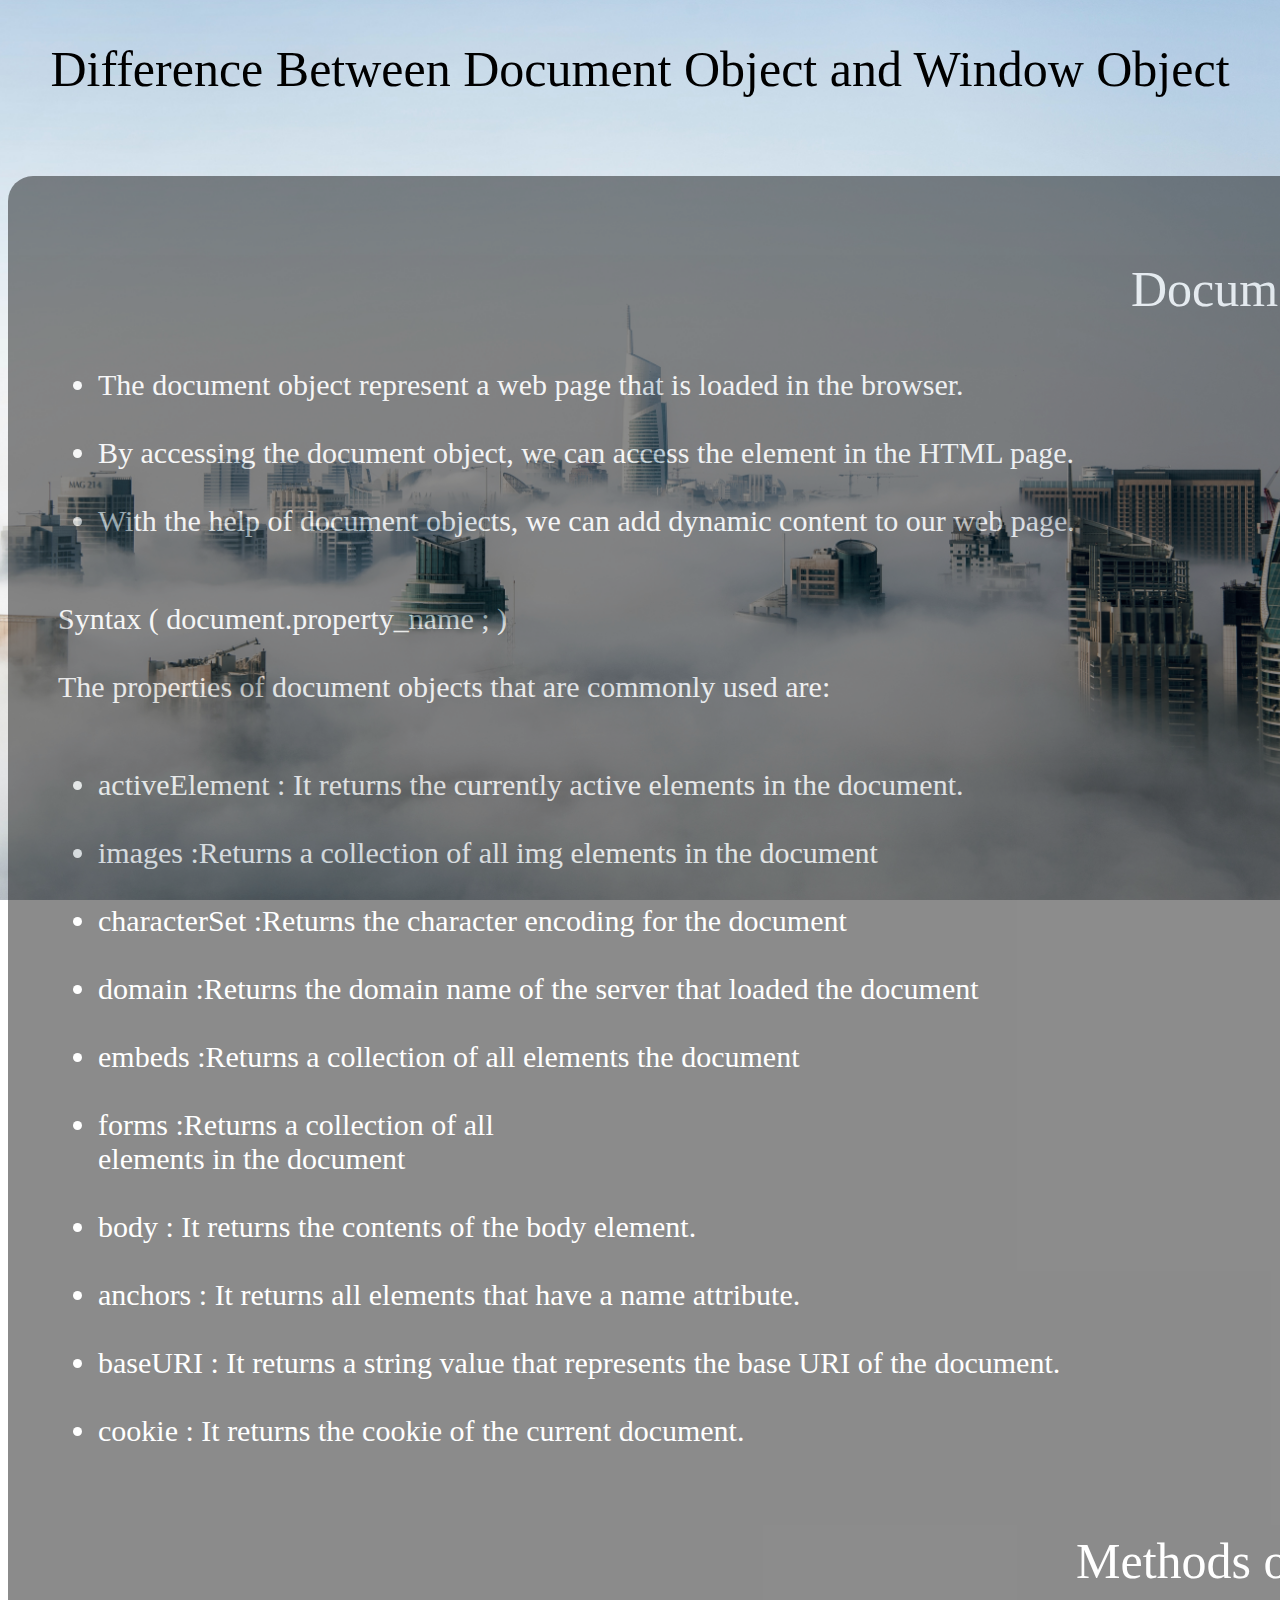
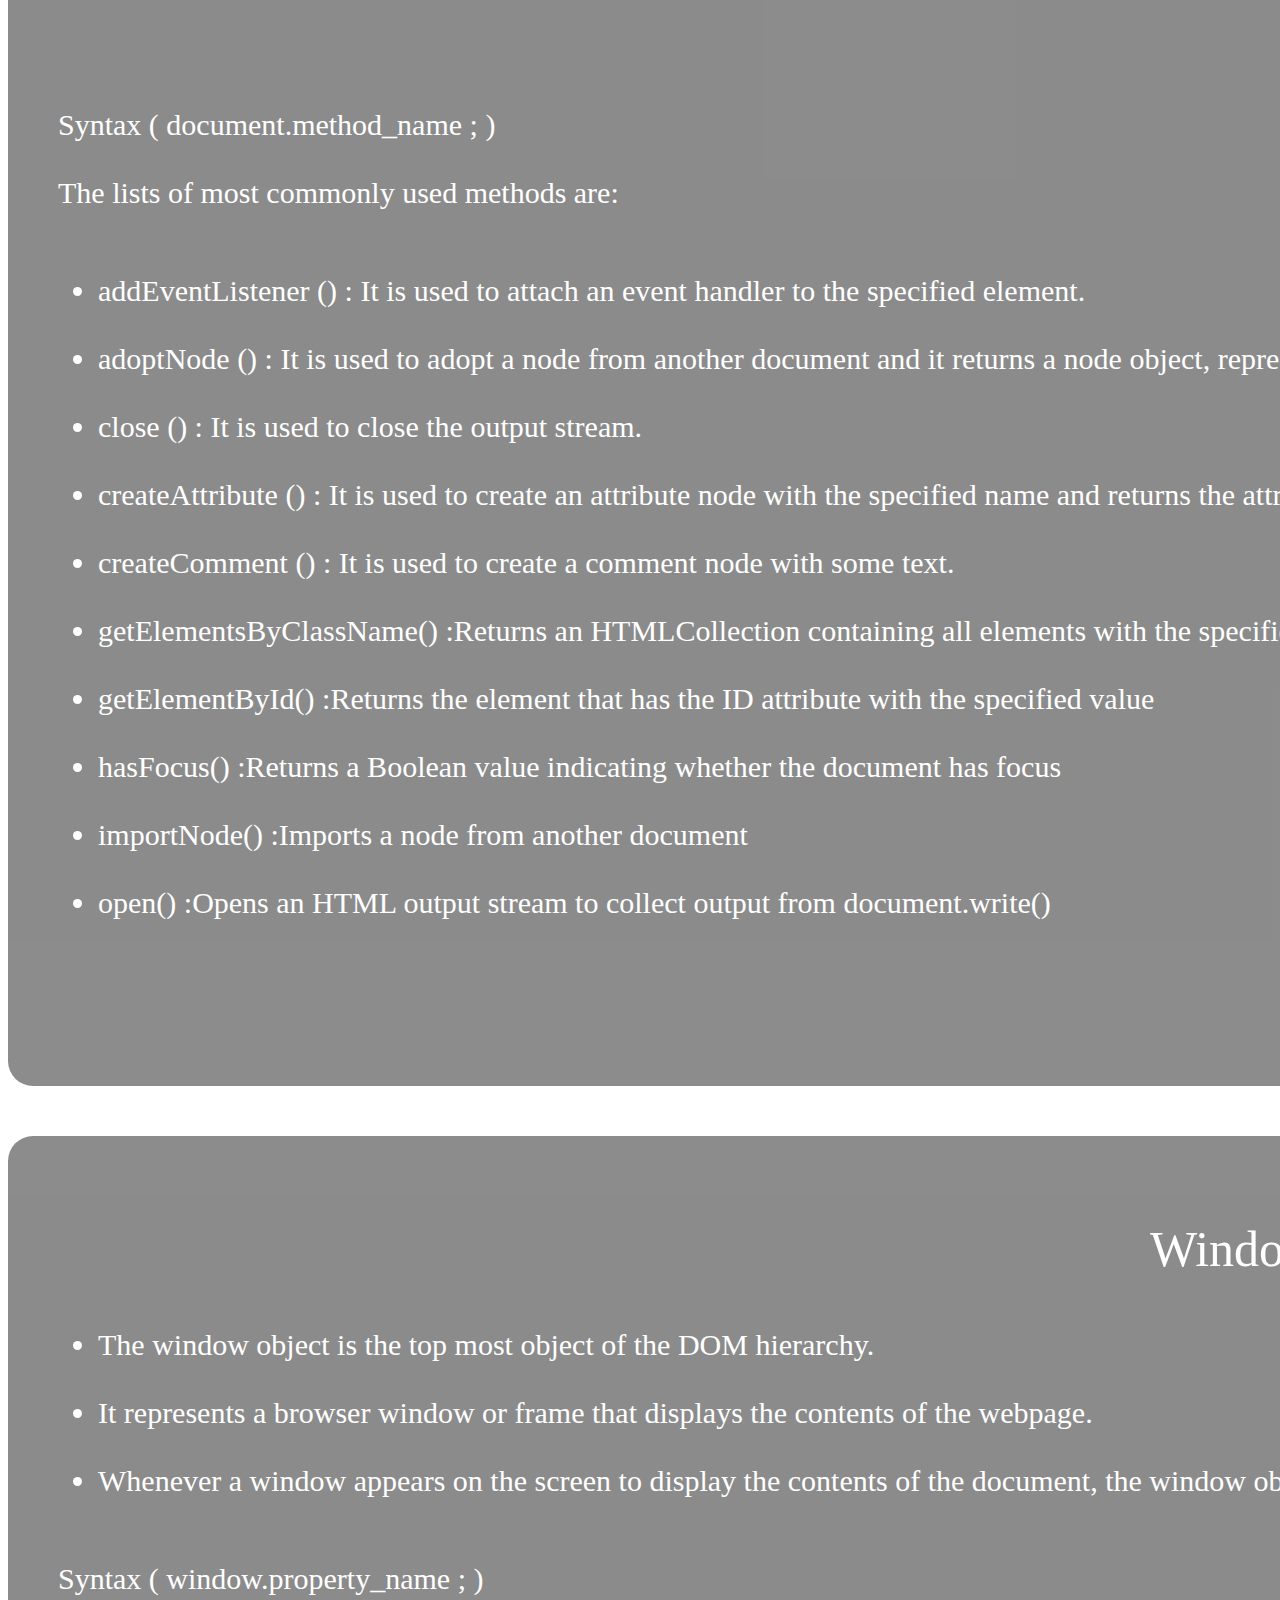
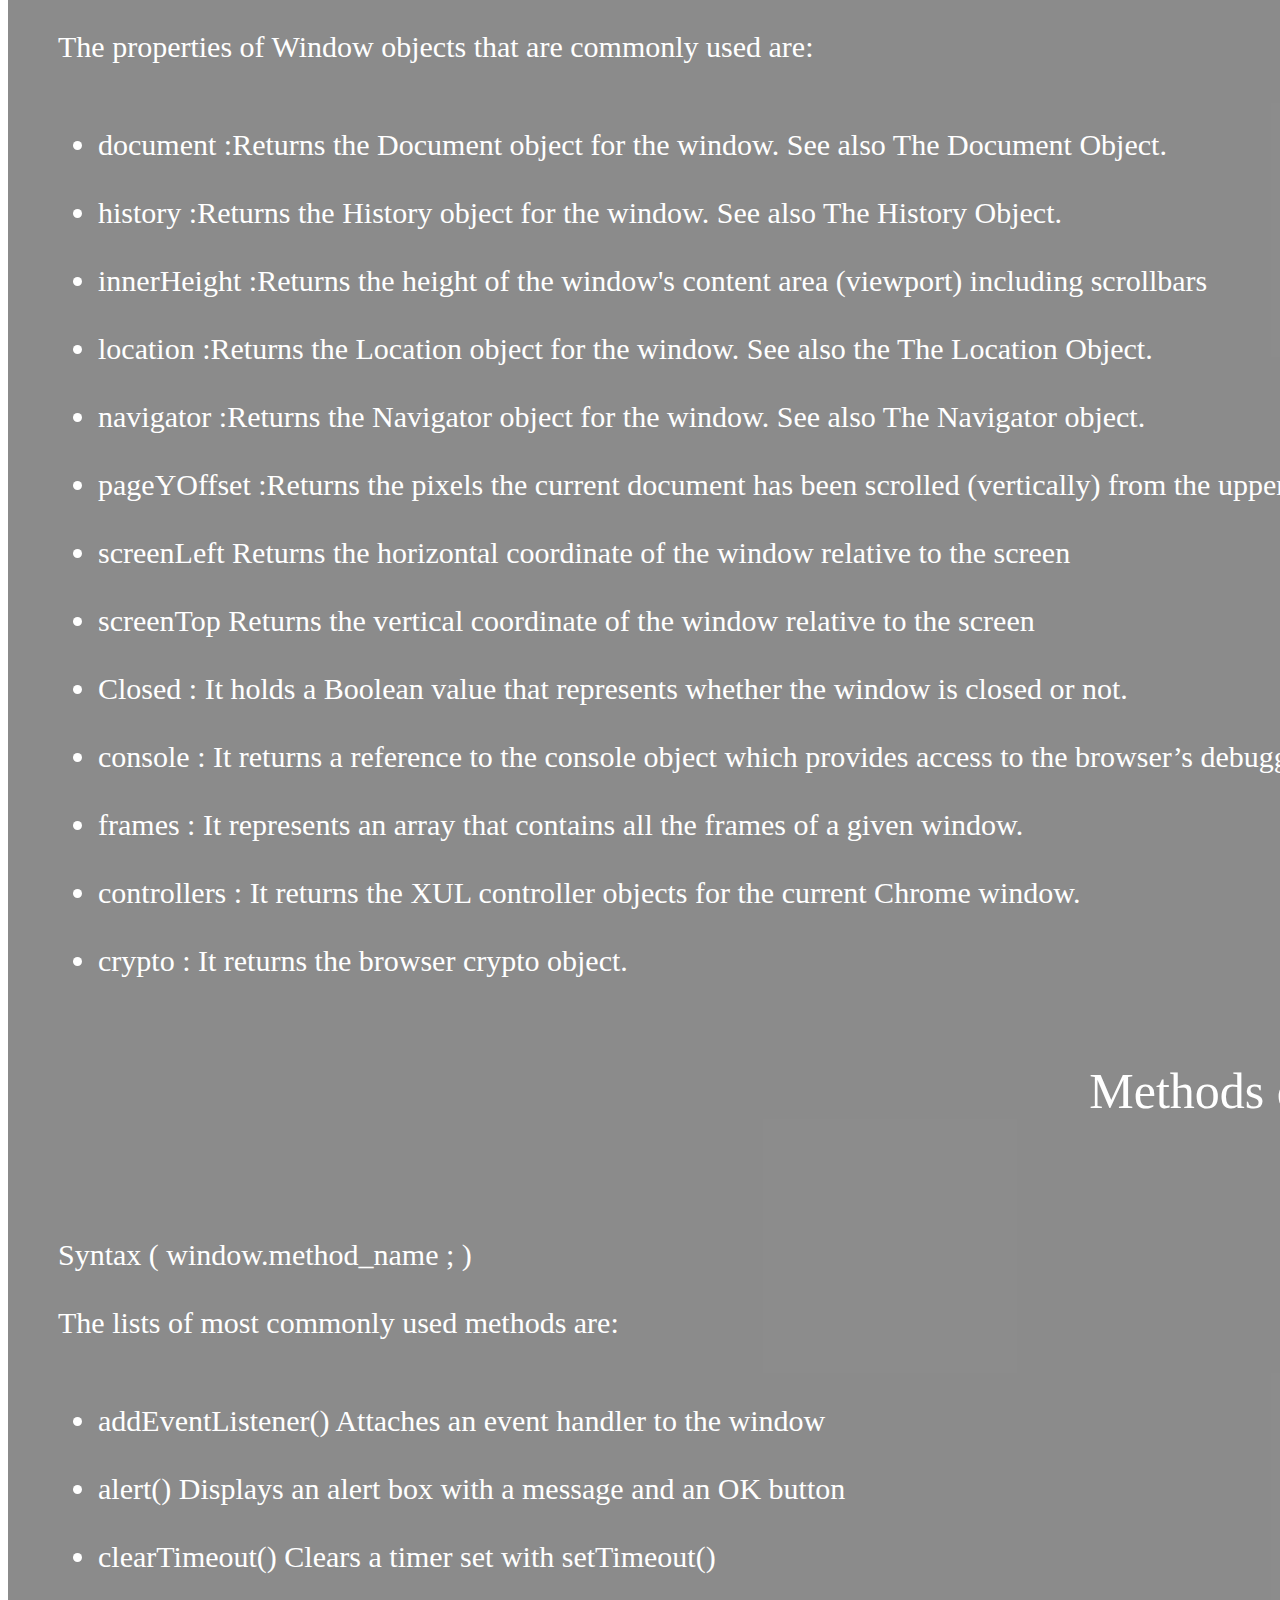
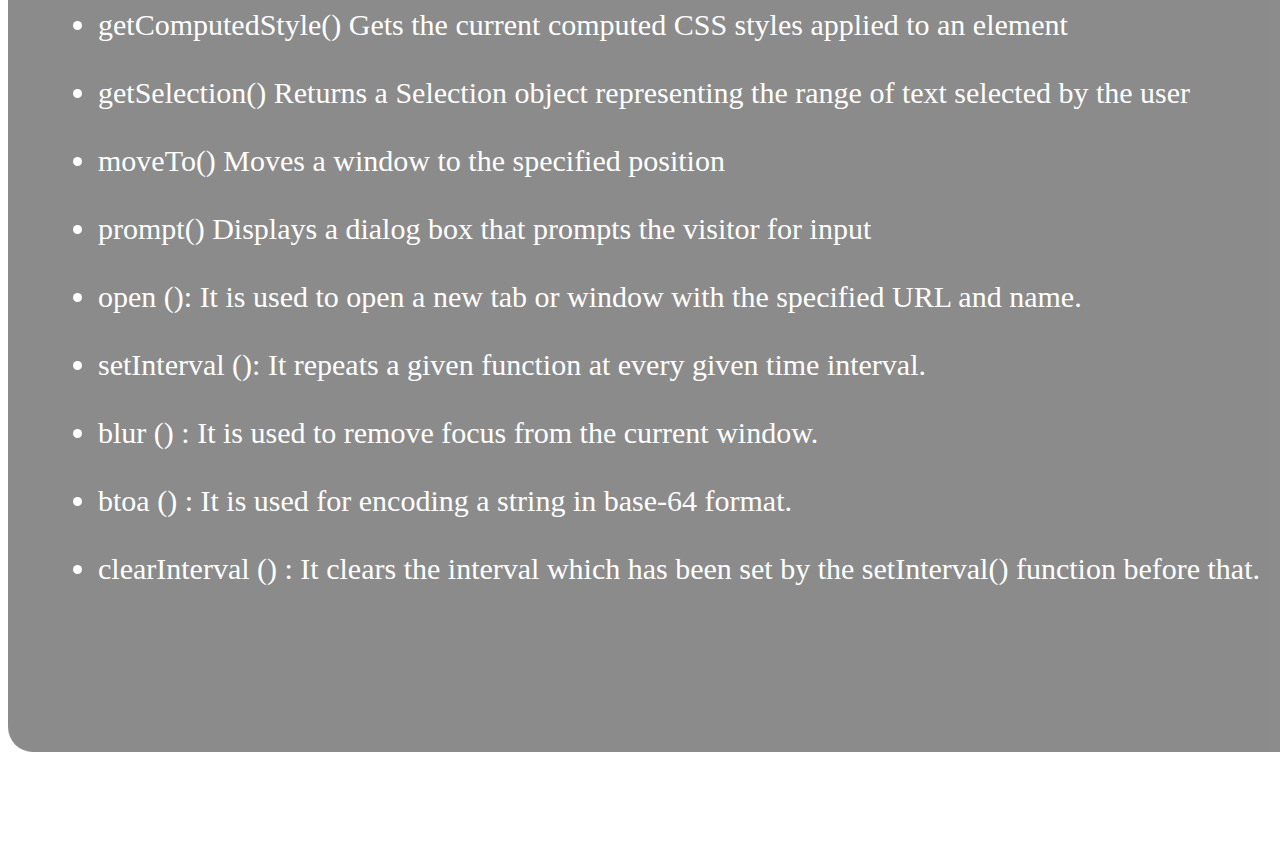
<file: Document-Object-and-Window-Object/index.html>
<!DOCTYPE html>

<html>

<head>

<title>

Welcome Page

</title>
<link rel="stylesheet" href="index.css">
<link rel="stylesheet" href="https://cdn.jsdelivr.net/npm/bootstrap@4.6.2/dist/css/bootstrap.min.css" integrity="sha384-xOolHFLEh07PJGoPkLv1IbcEPTNtaed2xpHsD9ESMhqIYd0nLMwNLD69Npy4HI+N" crossorigin="anonymous">

</head>

<body>


<div class="container" id="hd">

Difference Between Document Object and Window Object<br><br>

</div>

<div class="container" id="par" >
  <br>


            
      
           <div class="hd1" > Document Object </div>
           <ul>
            <li>The document object represent a web page that is loaded in the browser.<br><br></li>
            <li>By accessing the document object, we can access the element in the HTML page.<br><br></li>
            <li>With the help of document objects, we can add dynamic content to our web page.<br><br></li>
            
      </ul>

                
        Syntax ( document.property_name ; )
  
       <br><br>
       
       
        The properties of document objects that are commonly used are:<br><br>
        <ul>
        <li>activeElement           : It returns the currently active elements in the document.<br><br></li>
        <li>images	:Returns a collection of all img elements in the document<br><br></li>
        <li>characterSet	:Returns the character encoding for the document<br><br></li>
        <li>domain	:Returns the domain name of the server that loaded the document<br><br></li>
        <li>embeds	:Returns a collection of all <embed> elements the document<br><br></li>
          <li>forms	:Returns a collection of all <form> elements in the document<br><br></li>

        <li>body			            : It returns the contents of the body element.<br><br></li>
        <li>anchors		           : It returns all <a> elements that have a name attribute.<br><br></li>
       <li>baseURI		         : It returns a string value that represents the base URI of the document.<br><br></li>
      <li>cookie			           : It returns the cookie of the current document.<br><br></li>
      </ul>
      <div class="hd1" > Methods of Document: </div><br><br>
       

        Syntax ( document.method_name ; )<br><br>
        
  
        
        The lists of most commonly used methods are:<br><br>
        <ul>
       <li> addEventListener ()	: It is used to attach an event handler to the specified element.<br><br></li>
       <li> adoptNode ()			: It is used to adopt a node from another document and it returns a node object, representing the adopted node.<br><br></li>
       <li>close ()				: It is used to close the output stream.<br><br></li>
       <li>createAttribute ()	: It is used to create an attribute node with the specified name and returns the attribute object.<br><br></li>
       <li>createComment ()		: It is used to create a comment node with some text.<br><br></li>
       <li>getElementsByClassName()	:Returns an HTMLCollection containing all elements with the specified class name<br><br></li>
       <li>getElementById()	:Returns the element that has the ID attribute with the specified value<br><br></li>
       <li>hasFocus()	:Returns a Boolean value indicating whether the document has focus<br><br></li>
       <li>importNode()	:Imports a node from another document<br><br></li>
       <li>open()	:Opens an HTML output stream to collect output from document.write()<br><br></li>

      </ul>
      <br>
<br>
<br>
       
        </div>
      
        <div class="container" id="par" style="margin-top: 50px;" >
        
        <br>
        
             
            <div class="hd1">Window Object</div>
            <ul>
            <li>The window object is the top most object of the DOM hierarchy.<br><br></li>
            <li>It represents a browser window or frame that displays the contents of the webpage.<br><br></li>
            <li>Whenever a window appears on the screen to display the contents of the document, the window object is created.<br><br> </li>
      </ul>
        
            Syntax  ( window.property_name ; )<br><br>
        
      
        
        The properties of Window objects that are commonly used are:<br><br>
        <ul>
          <li>document	:Returns the Document object for the window.
            See also The Document Object. <br><br></li>
            <li>history	:Returns the History object for the window.
              See also The History Object. <br><br></li>
              <li>innerHeight	:Returns the height of the window's content area (viewport) including scrollbars <br><br></li>
              <li>location	:Returns the Location object for the window.
                See also the The Location Object. <br><br></li>
                <li>navigator	:Returns the Navigator object for the window.
                  See also The Navigator object. <br><br></li>
                  <li>pageYOffset	:Returns the pixels the current document has been scrolled (vertically) from the upper left corner of the window <br><br></li>
                  <li>screenLeft	Returns the horizontal coordinate of the window relative to the screen <br><br></li>
                  <li>screenTop	Returns the vertical coordinate of the window relative to the screen <br><br></li>

        <li>Closed          : It holds a Boolean value that represents whether the window is closed or not.<br><br></li>
        <li>console         : It returns a reference to the console object which provides access to the browser’s debugging console.<br><br></li>
        <li>frames          : It represents an array that contains all the frames of a given window.<br><br></li>
        <li>controllers     : It returns the XUL controller objects for the current Chrome window.<br><br></li>
        <li>crypto            : It returns the browser crypto object. <br><br></li>
      </ul>
    
    
      <div class="hd1">Methods of Window :</div><br><br>
        
        Syntax  ( window.method_name ; )<br><br>
        
      
      
        
        The lists of most commonly used methods are:<br><br>
        <ul>
          <li>addEventListener()	Attaches an event handler to the window<br><br></li>
          <li>alert()	Displays an alert box with a message and an OK button<br><br></li>
          <li>clearTimeout()	Clears a timer set with setTimeout()<br><br></li>
          <li>getComputedStyle()	Gets the current computed CSS styles applied to an element<br><br></li>
          <li>getSelection()	Returns a Selection object representing the range of text selected by the user<br><br></li>
          <li>moveTo()	Moves a window to the specified position<br><br></li>
          <li>prompt()	Displays a dialog box that prompts the visitor for input<br><br></li>

        <li>open (): It is used to open a new tab or window with the specified URL and name.<br><br></li>
        <li>setInterval (): It repeats a given function at every given time interval.<br><br></li>
        <li>blur ()          : It is used to remove focus from the current window.<br><br></li>
        <li>btoa ()          : It is used for encoding a string in base-64 format.<br><br></li>
        <li> clearInterval () : It clears the interval which has been set by the setInterval() function before that.<br><br></li>
      </ul>

      <br>
<br>
<br>

        </div>
      
     
      
    
      <br>
      <br>
      <br>
   


<br>
<br>


</body>

</html>
</file>
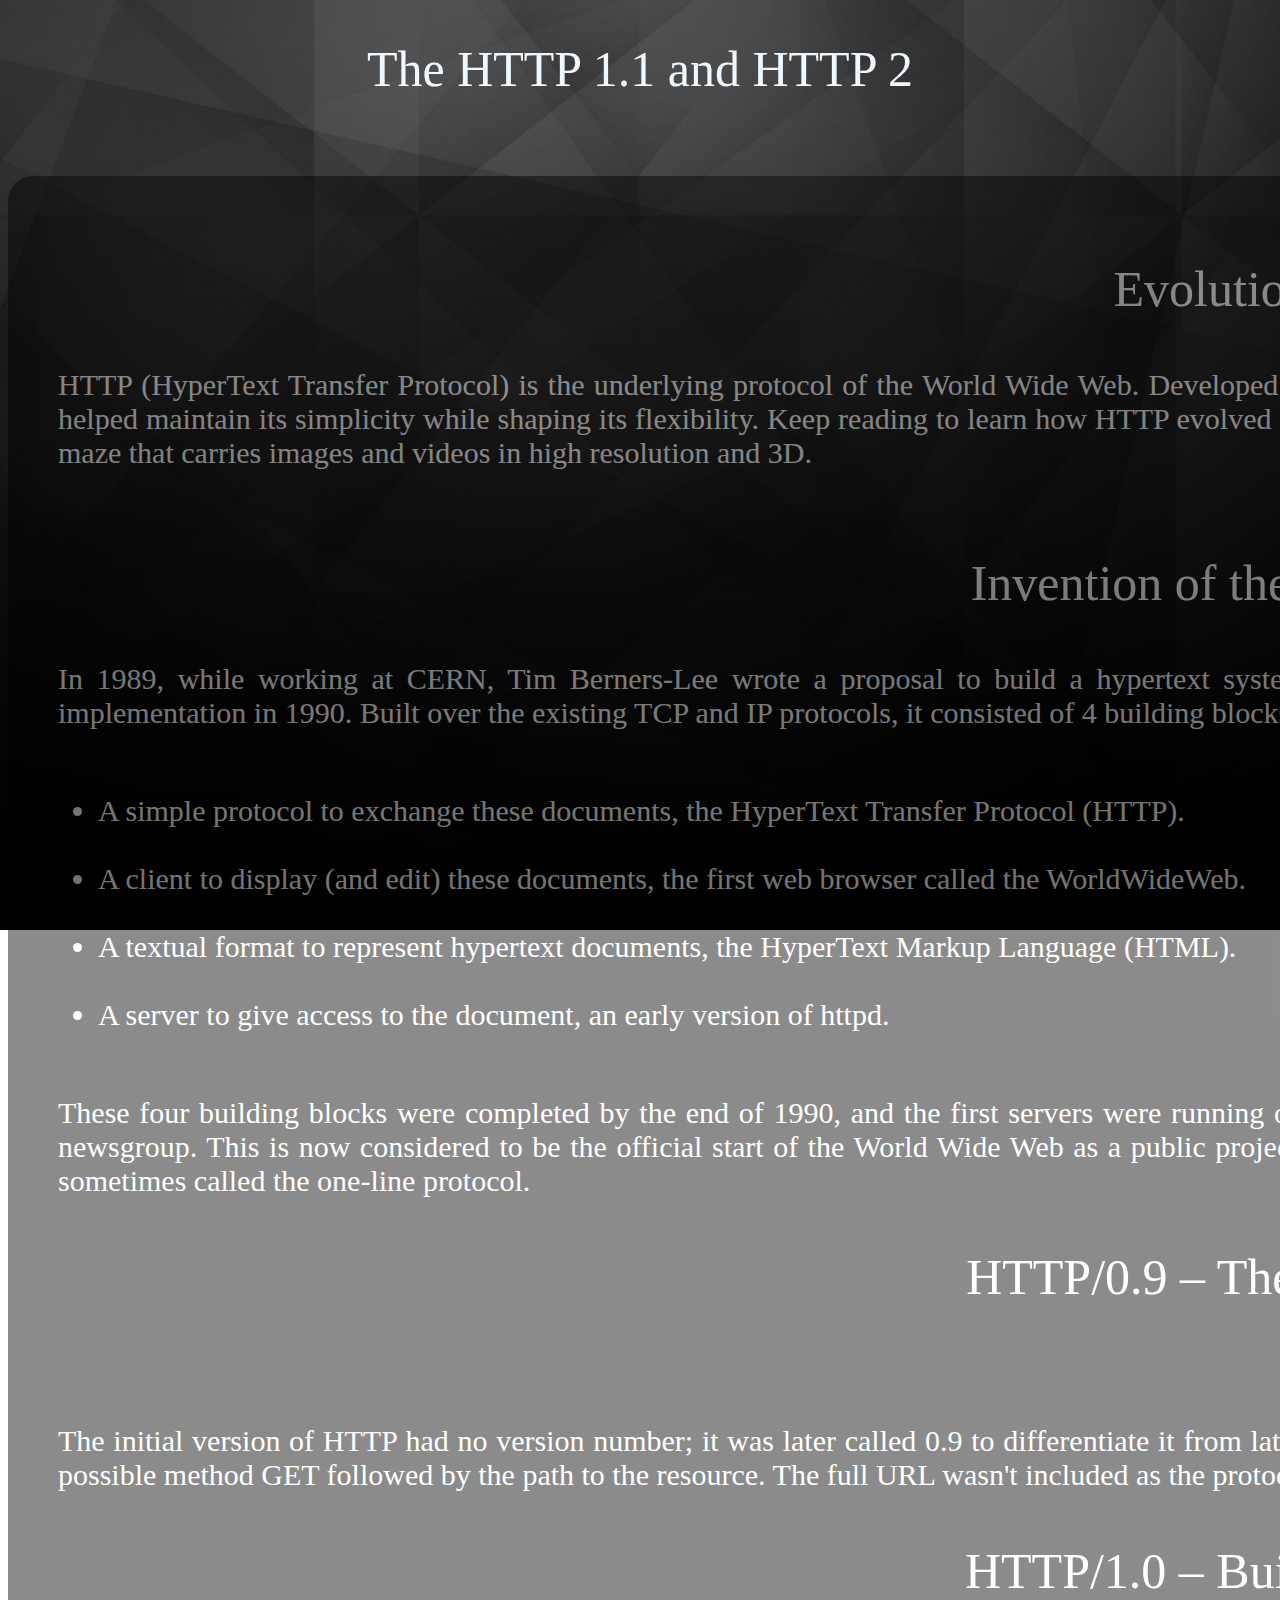
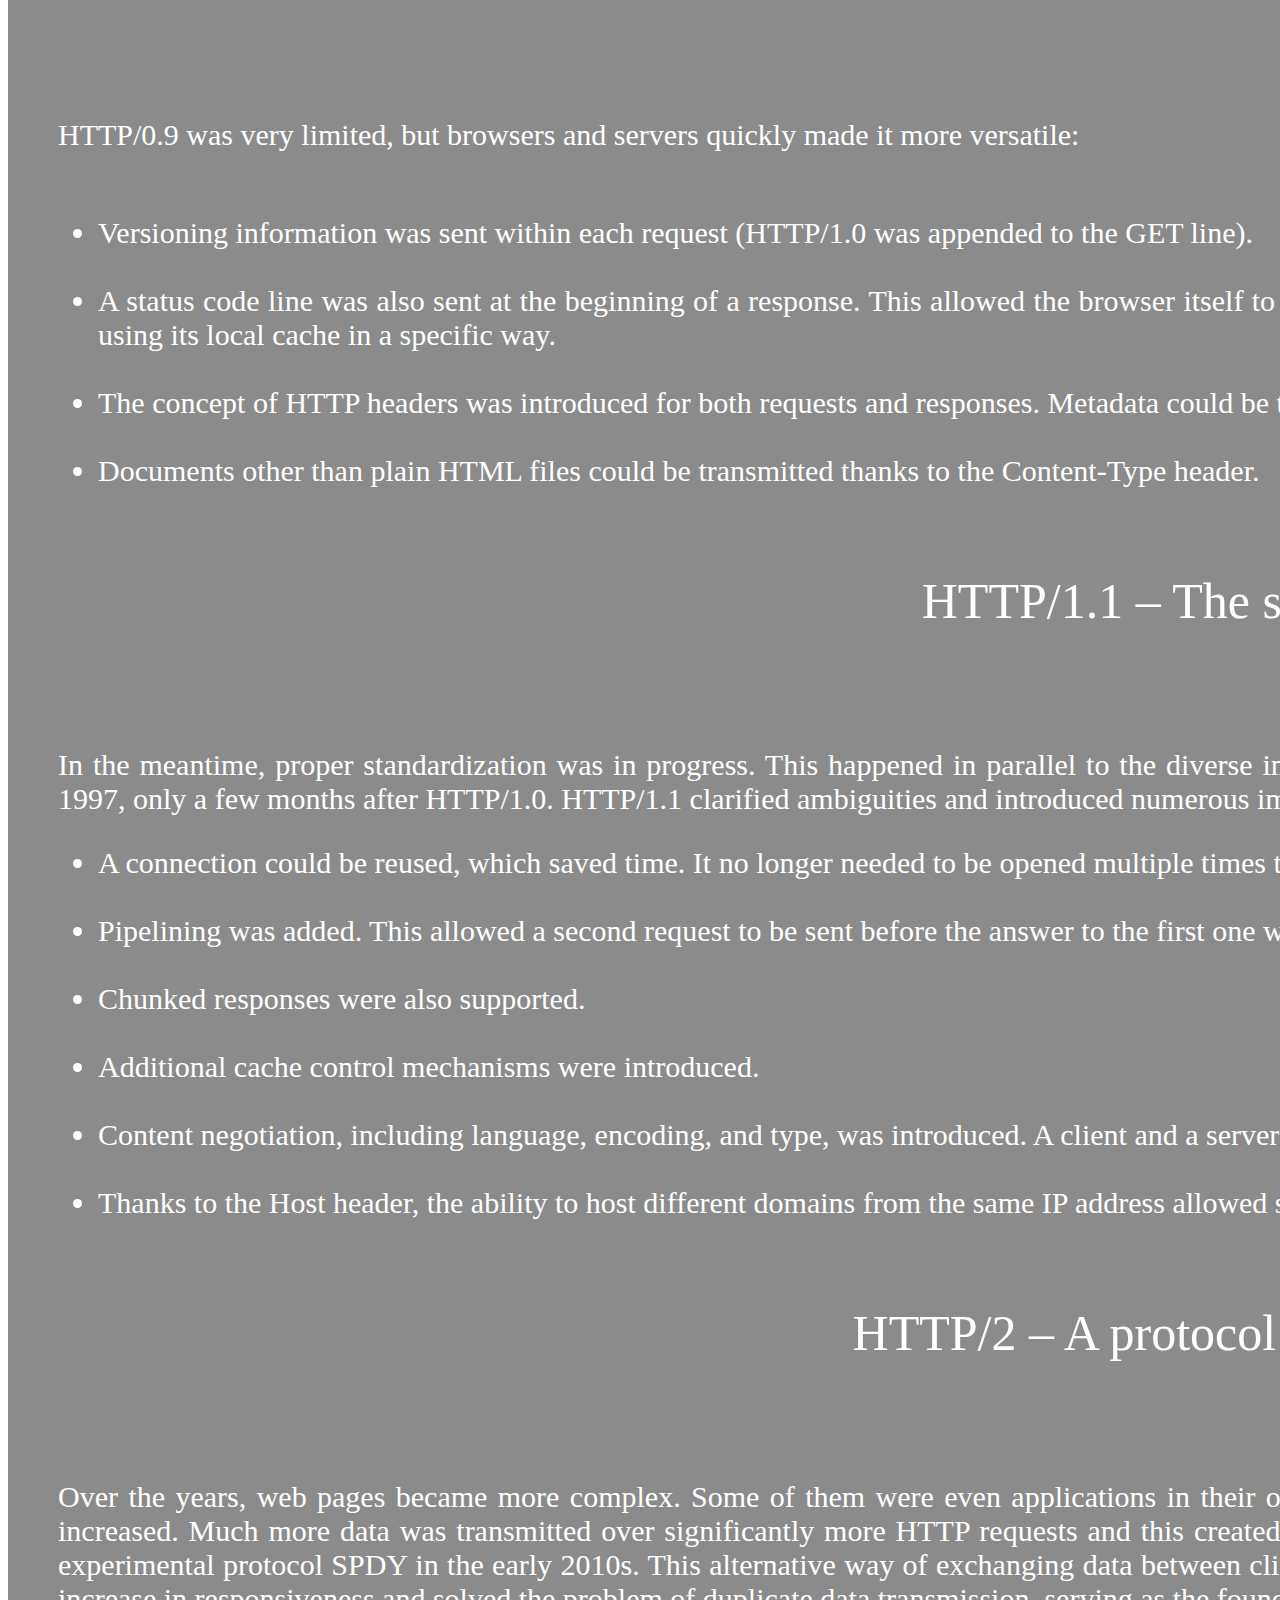
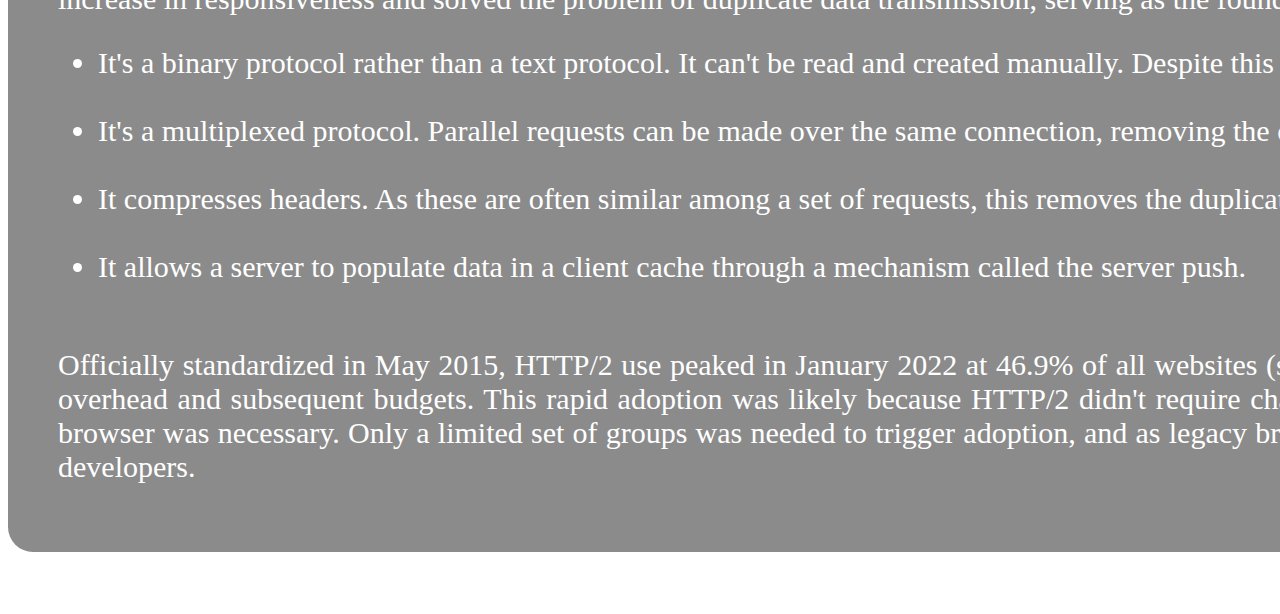
<file: Evolution-Of-HTTP-Static-Webpage/index.html>
<!DOCTYPE html>

<html>

<head>

<title>

Welcome Page

</title>
<link rel="stylesheet" href="index.css">
<link rel="stylesheet" href="https://cdn.jsdelivr.net/npm/bootstrap@4.6.2/dist/css/bootstrap.min.css" integrity="sha384-xOolHFLEh07PJGoPkLv1IbcEPTNtaed2xpHsD9ESMhqIYd0nLMwNLD69Npy4HI+N" crossorigin="anonymous">

</head>

<body>


<div class="container" id="hd">

The HTTP 1.1 and HTTP 2<br><br>

</div>

<div class="container" id="par" >
  <br>


            
      
           <div class="hd1" > Evolution of HTTP </div>
            
           HTTP (HyperText Transfer Protocol) is the underlying protocol of the World Wide Web. Developed by Tim Berners-Lee and his team between 1989-1991, HTTP has gone through many changes that have helped maintain its simplicity while shaping its flexibility. Keep reading to learn how HTTP evolved from a protocol designed to exchange files in a semitrusted laboratory environment into a modern internet maze that carries images and videos in high resolution and 3D.
                
       
  
       <br><br>
       
       <div class="hd1" > Invention of the World Wide Web </div>
       
       In 1989, while working at CERN, Tim Berners-Lee wrote a proposal to build a hypertext system over the internet. Initially called the Mesh, it was later renamed the World Wide Web during its implementation in 1990. Built over the existing TCP and IP protocols, it consisted of 4 building blocks:


<br><br>
        <ul>
          <li>A simple protocol to exchange these documents, the HyperText Transfer Protocol (HTTP).<br><br></li>
          <li>A client to display (and edit) these documents, the first web browser called the WorldWideWeb.<br><br></li>

        <li>A textual format to represent hypertext documents, the HyperText Markup Language (HTML).<br><br></li>
        <li>A server to give access to the document, an early version of httpd.<br><br></li>

      </ul>

      These four building blocks were completed by the end of 1990, and the first servers were running outside of CERN by early 1991. On August 6, 1991, Tim Berners-Lee posted on the public alt.hypertext newsgroup. This is now considered to be the official start of the World Wide Web as a public project.

The HTTP protocol used in those early phases was very simple. It was later dubbed HTTP/0.9 and is sometimes called the one-line protocol.


      <div class="hd1" > HTTP/0.9 – The one-line protocol </div><br><br>

      The initial version of HTTP had no version number; it was later called 0.9 to differentiate it from later versions. HTTP/0.9 was extremely simple: requests consisted of a single line and started with the only possible method GET followed by the path to the resource. The full URL wasn't included as the protocol, server, and port weren't necessary once connected to the server.


      <div class="hd1" > HTTP/1.0 – Building extensibility </div><br><br>

        
      HTTP/0.9 was very limited, but browsers and servers quickly made it more versatile:<br><br>
        <ul>

          <li>Versioning information was sent within each request (HTTP/1.0 was appended to the GET line).<br><br></li>
          <li>A status code line was also sent at the beginning of a response. This allowed the browser itself to recognize the success or failure of a request and adapt its behavior accordingly. For example, updating or using its local cache in a specific way.<br><br></li>
          <li>The concept of HTTP headers was introduced for both requests and responses. Metadata could be transmitted and the protocol became extremely flexible and extensible.<br><br></li>
          <li>Documents other than plain HTML files could be transmitted thanks to the Content-Type header.<br><br></li>



      </ul>

      <div class="hd1" > HTTP/1.1 – The standardized protocol </div><br><br>

      In the meantime, proper standardization was in progress. This happened in parallel to the diverse implementations of HTTP/1.0. The first standardized version of HTTP, HTTP/1.1, was published in early 1997, only a few months after HTTP/1.0.

      HTTP/1.1 clarified ambiguities and introduced numerous improvements:

      <ul>
        <li>A connection could be reused, which saved time. It no longer needed to be opened multiple times to display the resources embedded in the single original document.<br><br></li>
        <li>Pipelining was added. This allowed a second request to be sent before the answer to the first one was fully transmitted. This lowered the latency of the communication.<br><br></li>
        <li>Chunked responses were also supported.<br><br></li>
        <li>Additional cache control mechanisms were introduced.<br><br></li>
        <li>Content negotiation, including language, encoding, and type, was introduced. A client and a server could now agree on which content to exchange.<br><br></li>
        <li>Thanks to the Host header, the ability to host different domains from the same IP address allowed server collocation.<br><br></li>

      </ul>

      <div class="hd1" > HTTP/2 – A protocol for greater performance </div><br><br>


      Over the years, web pages became more complex. Some of them were even applications in their own right. More visual media was displayed and the volume and size of scripts adding interactivity also increased. Much more data was transmitted over significantly more HTTP requests and this created more complexity and overhead for HTTP/1.1 connections. To account for this, Google implemented an experimental protocol SPDY in the early 2010s. This alternative way of exchanging data between client and server amassed interest from developers working on both browsers and servers. SPDY defined an increase in responsiveness and solved the problem of duplicate data transmission, serving as the foundation for the HTTP/2 protocol.
    
      The HTTP/2 protocol differs from HTTP/1.1 in a few ways:

      <ul>
        <li>It's a binary protocol rather than a text protocol. It can't be read and created manually. Despite this hurdle, it allows for the implementation of improved optimization techniques.<br><br></li>
        <li>It's a multiplexed protocol. Parallel requests can be made over the same connection, removing the constraints of the HTTP/1.x protocol.<br><br></li>
        <li>It compresses headers. As these are often similar among a set of requests, this removes the duplication and overhead of data transmitted.<br><br></li>
        <li>It allows a server to populate data in a client cache through a mechanism called the server push.<br><br></li>

      </ul>

      Officially standardized in May 2015, HTTP/2 use peaked in January 2022 at 46.9% of all websites (see these stats). High-traffic websites showed the most rapid adoption in an effort to save on data transfer overhead and subsequent budgets.

This rapid adoption was likely because HTTP/2 didn't require changes to websites and applications. To use it, only an up-to-date server that communicated with a recent browser was necessary. Only a limited set of groups was needed to trigger adoption, and as legacy browser and server versions were renewed, usage was naturally increased, without significant work for web developers.

      <br>
<br>
<br>
       
        </div>
         
          
        
      <br>
      <br>
      <br>
   


</body>

</html>
</file>
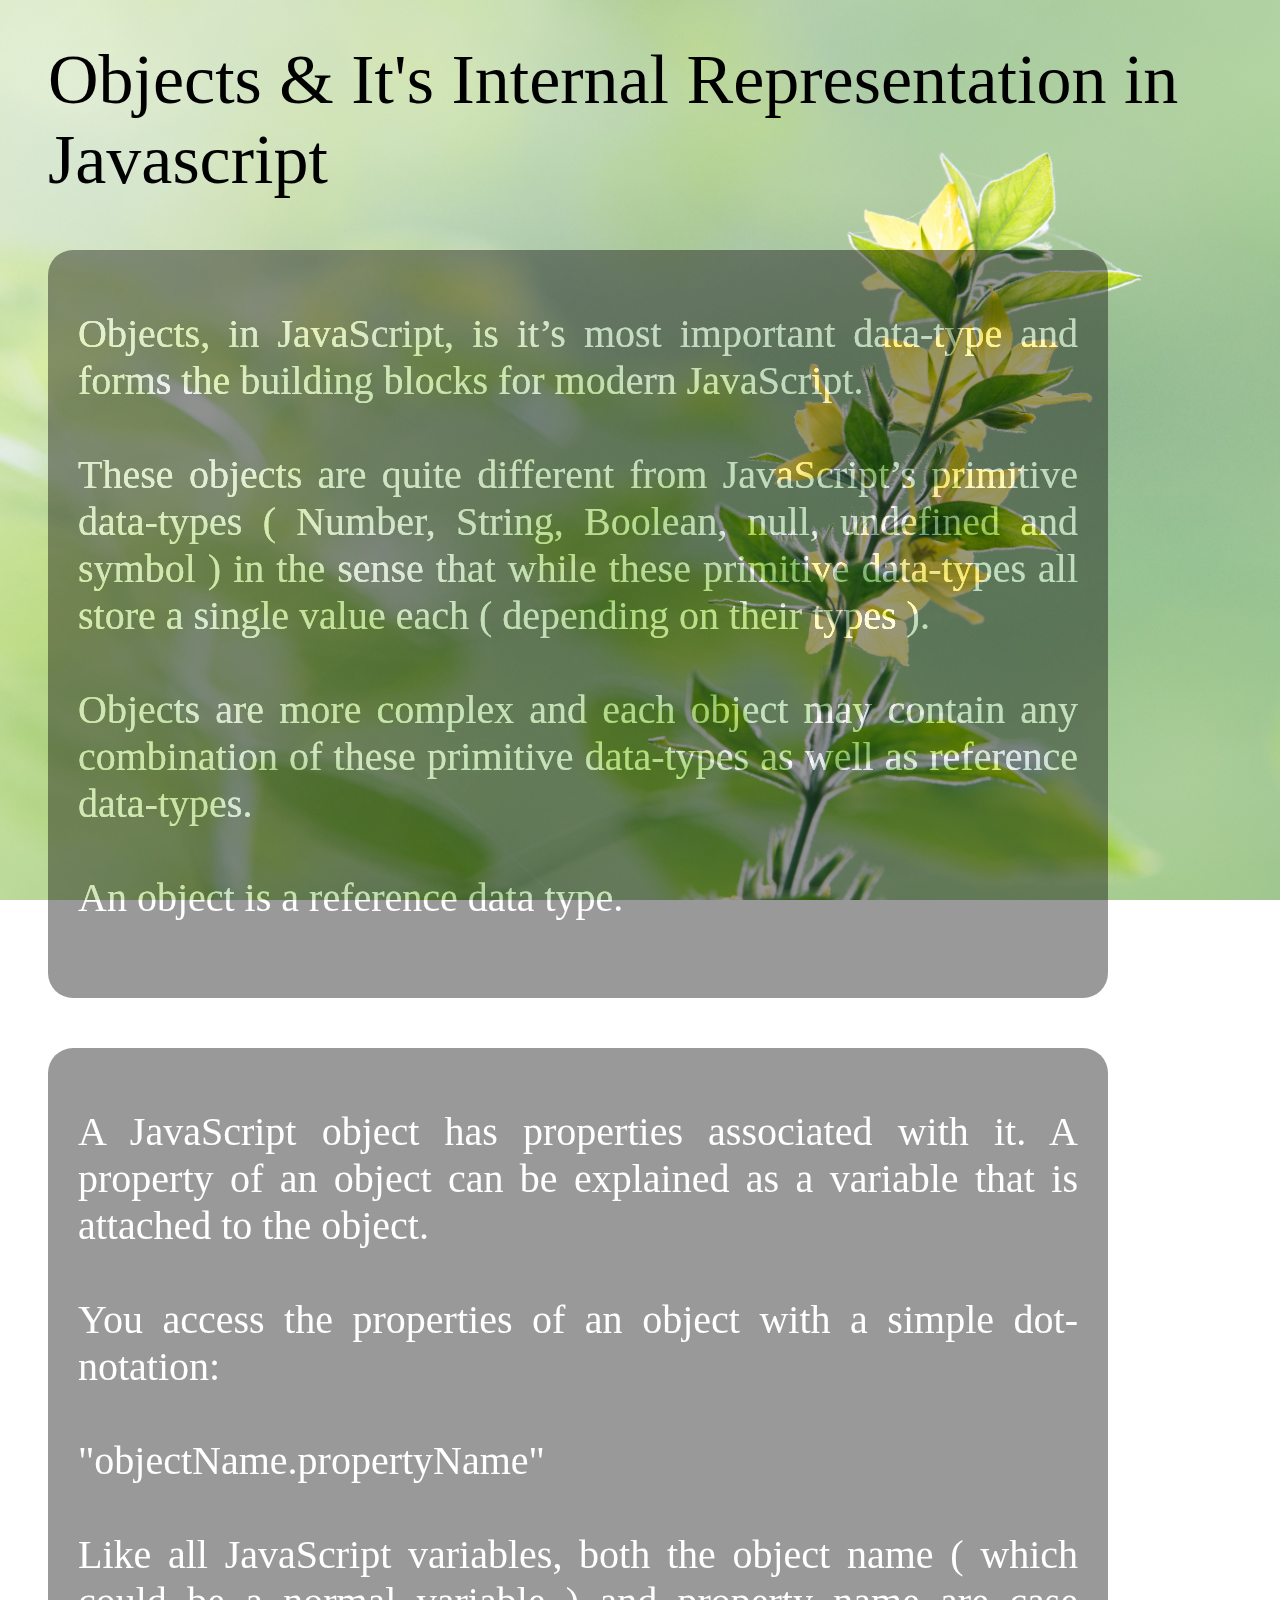
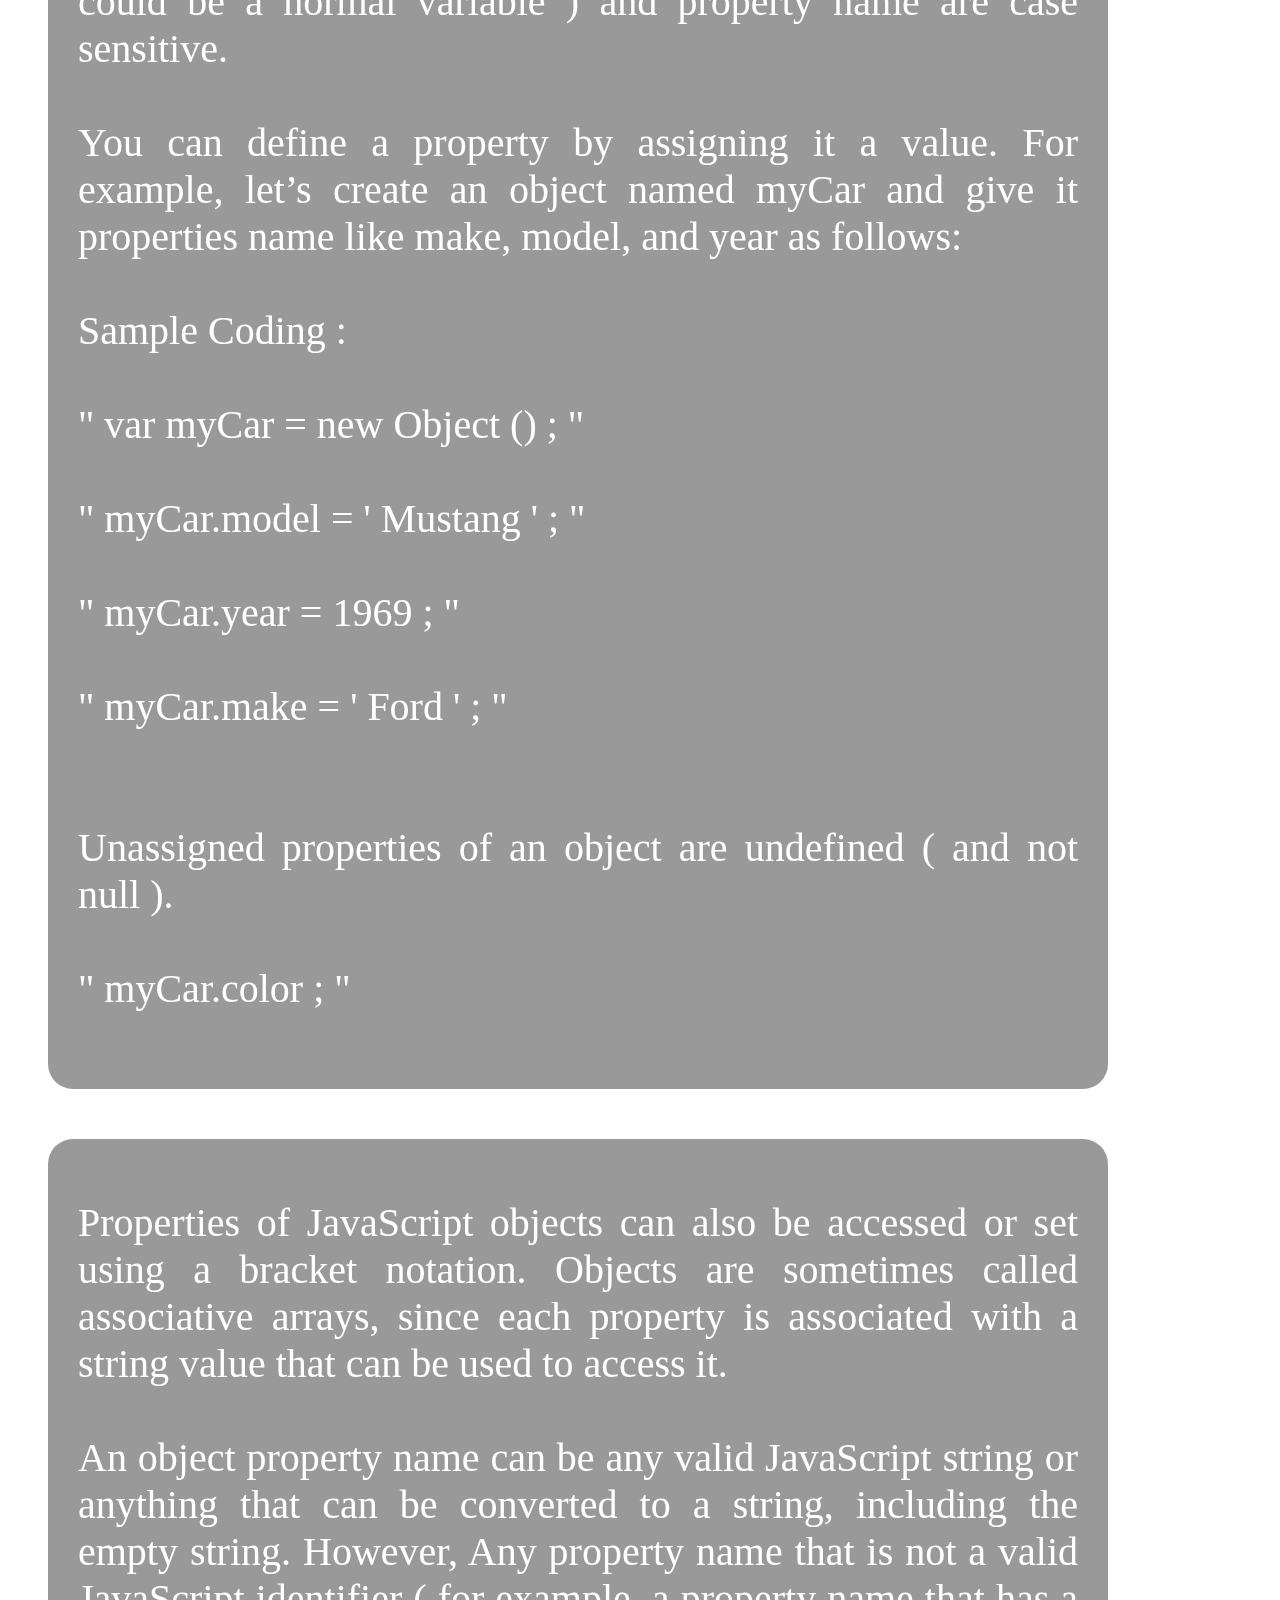
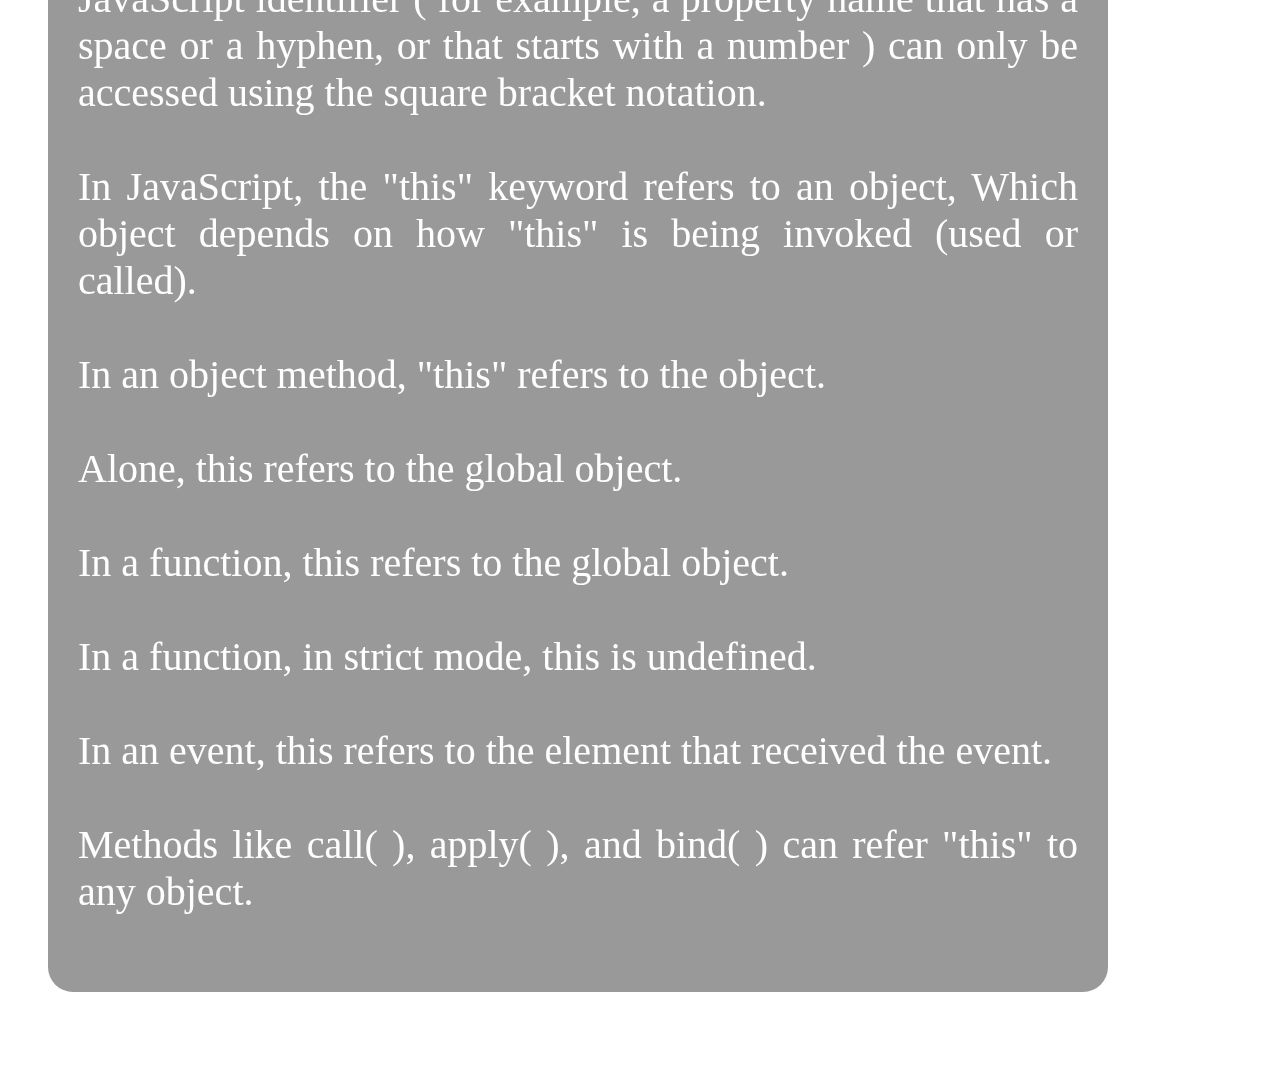
<file: Objects-in-JS-Static-Webpage/Index.html>
<!DOCTYPE html>
<html>

<head>

    <title>
        Task 2
    </title>

<link rel= "stylesheet" href="Task 2.css">
<link rel="stylesheet" href="https://cdn.jsdelivr.net/npm/bootstrap@4.6.2/dist/css/bootstrap.min.css" integrity="sha384-xOolHFLEh07PJGoPkLv1IbcEPTNtaed2xpHsD9ESMhqIYd0nLMwNLD69Npy4HI+N" crossorigin="anonymous">

</head>

<body>

<p>
    <div class="container" id="h1">
Objects & It's Internal Representation in Javascript
</div>

<div class="container" id="p1">
Objects, in JavaScript, is it’s most important data-type and forms the building blocks for modern JavaScript.<br><br>

These objects are quite different from JavaScript’s primitive data-types ( Number, String, Boolean, null, undefined and symbol ) in the sense that while these primitive data-types all store a single value each ( depending on their types ). <br><br>

Objects are more complex and each object may contain any combination of these primitive data-types as well as reference data-types.<br><br>

An object is a reference data type.<br><br>
</div>

<div class="container" id="p1">
A JavaScript object has properties associated with it. A property of an object can be explained as a variable that is attached to the object. <br><br>

You access the properties of an object with a simple dot-notation:
<br><br>
"objectName.propertyName"
<br><br>
Like all JavaScript variables, both the object name ( which could be a normal variable ) and property name are case sensitive. 

<br><br>
You can define a property by assigning it a value. For example, let’s create an object named myCar and give it properties name like make, model, and year as follows:
<br><br>
 Sample Coding :<br><br>
" var myCar = new Object () ; "<br><br>
" myCar.model = ' Mustang ' ; "<br><br>
" myCar.year = 1969 ; "<br><br>
" myCar.make = ' Ford ' ; "
<br>
<br>

<br>
Unassigned properties of an object are undefined ( and not null ).
<br><br>
" myCar.color ; "
<br><br>

</div>

<div class="container" id="p1">

Properties of JavaScript objects can also be accessed or set using a bracket notation. Objects are sometimes called associative arrays, since each property is associated with a string value that can be used to access it.
<br><br>
An object property name can be any valid JavaScript string or anything that can be converted to a string, including the empty string. However, Any property name that is not a valid JavaScript identifier ( for example, a property name that has a space or a hyphen, or that starts with a number ) can only be accessed using the square bracket notation.
<br><br>
In JavaScript, the "this" keyword refers to an object,

Which object depends on how "this" is being invoked (used or called).
<br>

<br>
In an object method, "this" refers to the object.<br><br>
Alone, this refers to the global object.<br><br>
In a function, this refers to the global object.<br><br>
In a function, in strict mode, this is undefined.<br><br>
In an event, this refers to the element that received the event.<br><br>
Methods like call( ), apply( ), and bind( ) can refer "this" to any object.<br><br>




</div>
<br>
<br>
<br>
</p>
</body>
</html>
</file>
<file: Document-Object-and-Window-Object/index.css>
body{

    background-image: url('img0.jpg');

    background-position: center;
    background-repeat: no-repeat;
    background-size: cover;
    background-attachment: fixed;

    
    
}


#hd{
    font-family: 'Times New Roman';
    font-size: 50px;
    text-align: center;
    padding: 20px;
    margin-top: 20px;
}

.hd1{
    font-family: 'Times New Roman';
    font-size: 50px;
    text-align: center;
    padding: 20px;
    margin-top: 30px;
    margin-bottom: 30px;
}






#par{
    
   width: 2500px;
   
  padding-left: 50px;
  padding-right: 20px;

    text-align: justify;
  
    font-size: 30px;
        
   
     
        color: white;
        background-color: black;
        
        opacity: 0.45;
        border-radius: 25px;
        font-family: 'Times New Roman';
       
}

.sign{
    color:white;
    background-color: black;
    opacity: 0.45;
    font-size: 30px;
    font-family: 'Footlight MT';
    text-align: center;
    padding: 30px;
}
</file>
<file: Evolution-Of-HTTP-Static-Webpage/index.css>
body{
    background-image: url('img0.jpg');
    background-position: center;
    background-repeat: no-repeat;
    background-size: cover;
    background-attachment: fixed;
}










#hd{
    font-family: 'Times New Roman';
    font-size: 50px;
    text-align: center;
    padding: 20px;
    margin-top: 20px;
    color: aliceblue;
}

.hd1{
    font-family: 'Times New Roman';
    font-size: 50px;
    text-align: center;
    padding: 20px;
    margin-top: 30px;
    margin-bottom: 30px;
}






#par{
    
   width: 2500px;
   
  padding-left: 50px;
  padding-right: 20px;

    text-align: justify;
  
    font-size: 30px;
        
   
     
        color: white;
        background-color: black;
        
        opacity: 0.45;
        border-radius: 25px;
        font-family: 'Times New Roman';
       
}

.sign{
    color:white;
    background-color: black;
    opacity: 0.45;
    font-size: 30px;
    font-family: 'Footlight MT';
    text-align: center;
    padding: 30px;
}
</file>
<file: Objects-in-JS-Static-Webpage/Task 2.css>
body{

    color:black;
    background : url('img4.jpg');
    background-attachment: fixed;
    background-size :cover;
    background-repeat : no-repeat;
    background-position: center;

    font-family :'Times New Roman', Times, serif;
    font-size :20px;

}

#p1{

    text-align: justify;
    color: white;
    background-color: black;
    mix-blend-mode:hard-light;

    margin-top:50px;
    margin-left: 40px;
    padding: 30px;
    opacity: 0.4;
    width:1000px;
padding-top: 60px;
    font-family: 'Times New Roman';
    font-size: 40px;

    border-radius: 25px;
}

#h1{
    font-family: 'Times New Roman';
    font-size: 70px;
    margin-left: 40px;
    margin-top: 40px;
    margin-bottom: 40px;
}
</file>
